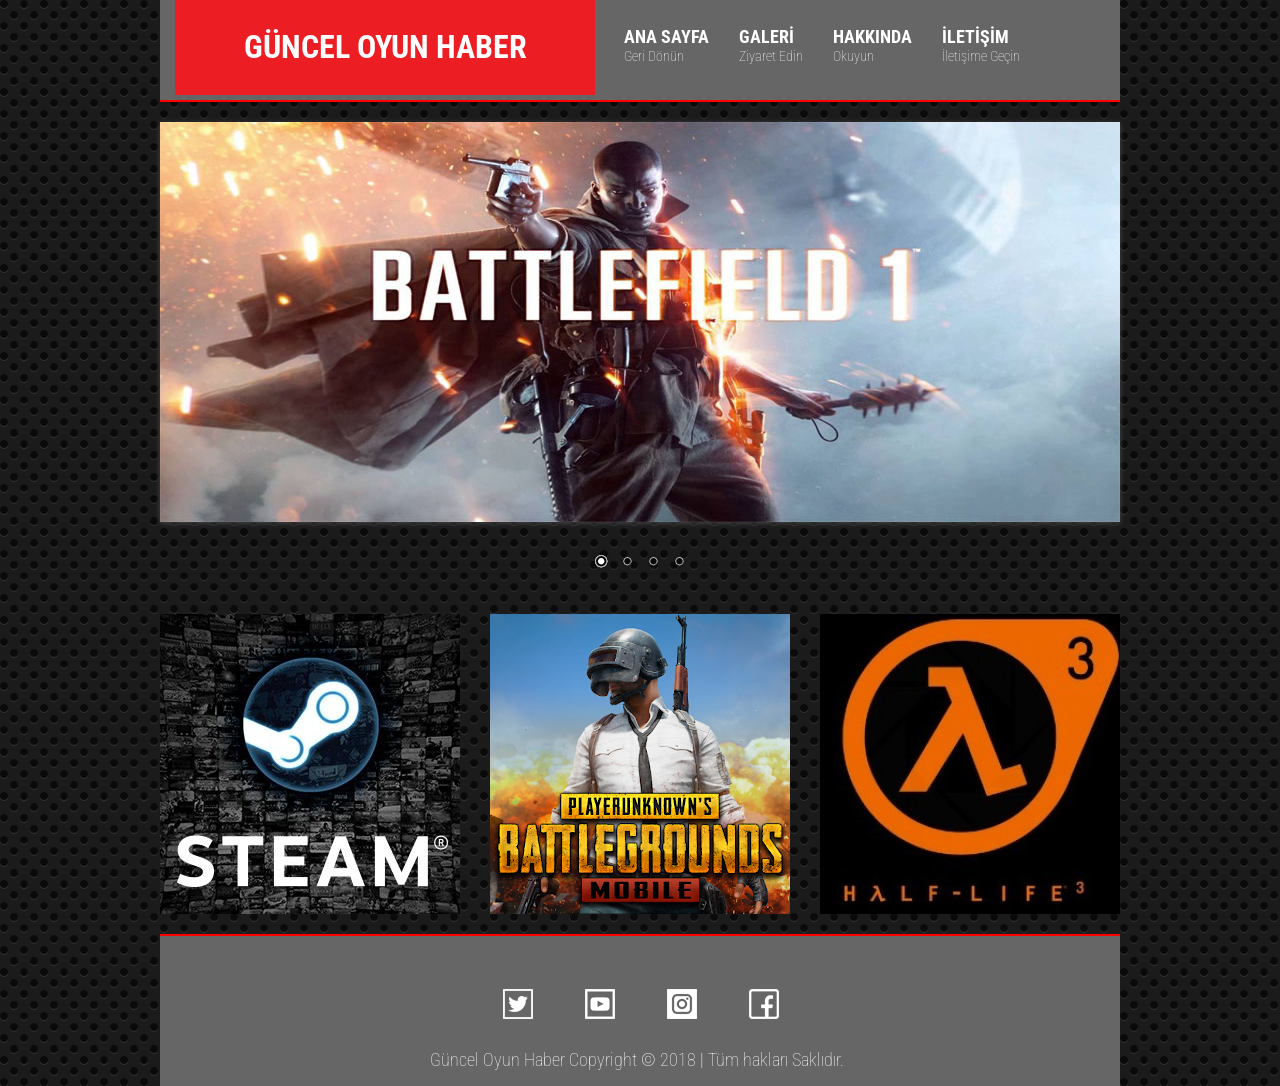
<file: index.html>
<!doctype html>
<html>
<head>
<meta charset="utf-8">
<title>GÜNCEL OYUN HABER</title>
<meta name="description" content="Güncel Oyun Haber Son Başlık">
<meta name="keywords" content="Güncel, Oyun Haberlari, Güncel Oyun Haberleri, Steam Son Gelişme">
<link rel="stylesheet" type="text/css" href="CSS/style.css">
<link rel="shortcut icon" href="İMG/logo.jpg">
<link href="https://fonts.googleapis.com/css?family=Roboto+Condensed:400,700" rel="stylesheet">
<link rel="stylesheet" type="text/css" href="CSS/Nivo CSS/nivo-slider.css">
<link rel="stylesheet" type="text/css" href="themes/bar/bar.css">
<link rel="stylesheet" type="text/css" href="themes/dark/dark.css">
<link rel="stylesheet" type="text/css" href="themes/default/default.css">
<link rel="stylesheet" type="text/css" href="themes/light/light.css">
<script src="JS/jquery-1.9.0.min.js"></script>
<script src="JS/jquery.nivo.slider.js"></script>
<script type="text/javascript">
$(window).load(function() {
	      $('#slider').nivoSlider();
      });
</script>
</head>

<body>

<div class="wrapper">

<header>
      <div id="logo">
         <h2>GÜNCEL OYUN HABER</h2>
      </div><!--logo bitişi-->
     <nav>
       <ul>
          <li>
             <h3><a href="index.html">ANA SAYFA</a></h3>
             <h4>Geri Dönün</h4>
          </li>
          
          <li>
             <h3><a href="galeri.html">GALERİ</a></h3>
             <h4>Ziyaret Edin</h4>
          </li>
		  
		  <li>
             <h3><a href="hakkında.html">HAKKINDA</a></h3>
             <h4>Okuyun</h4>
          </li>
          
          <li>
             <h3><a href="iletişim.html">İLETİŞİM</a></h3>
             <h4>İletişime Geçin</h4>
          </li>
       </ul>     
    </nav>
</header>
        <div class="theme-default"><!--theme-default-->
<div id="slider" >
<img src="İMG/silder-1.jpg" width="960" height="400">
<img src="İMG/silder-2.jpg" width="960" height="400">
<img src="İMG/silder-3.jpg" width="960" height="400">
<img src="İMG/silder-4.jpg" width="960" height="400">
</div><!--slider bitiş-->
</div><!--theme-default-->
       <div class="wrapper"><!--iç wrapper-->
           <div class="content-box"><img src="İMG/box-1.jpg" width="300" height="300"></div>
           <div class="content-box bosluk"><img src="İMG/box-2.jpg" width="300" height="300"></div>
           <div class="content-box"><img src="İMG/box-3.jpg" width="300" height="300"></div>
       </div><!--İç wrapper-->
<div class="clr"></div>     
<footer>
   <div id="social-media">
       <ul class="cl-effect-1">
          <li><a href="#"><img src="İMG/facebook.png" width="30" height="30"></a></li>
          <li><a href="#"><img src="İMG/instagram.png" width="30" height="30"></a></li>
          <li><a href="#"><img src="İMG/youtube.png" width="30" height="30"></a></li>
          <li><a href="#"><img src="İMG/twitter.png" width="30" height="30"></a></li> 
       </ul> 
   </div>
   <br>
   <div id="copyright">Güncel Oyun Haber Copyright &copy; 2018 | Tüm hakları Saklıdır.</div>

</footer>
</div><!--wrapper bitiş-->
</body>
</html>
</file>
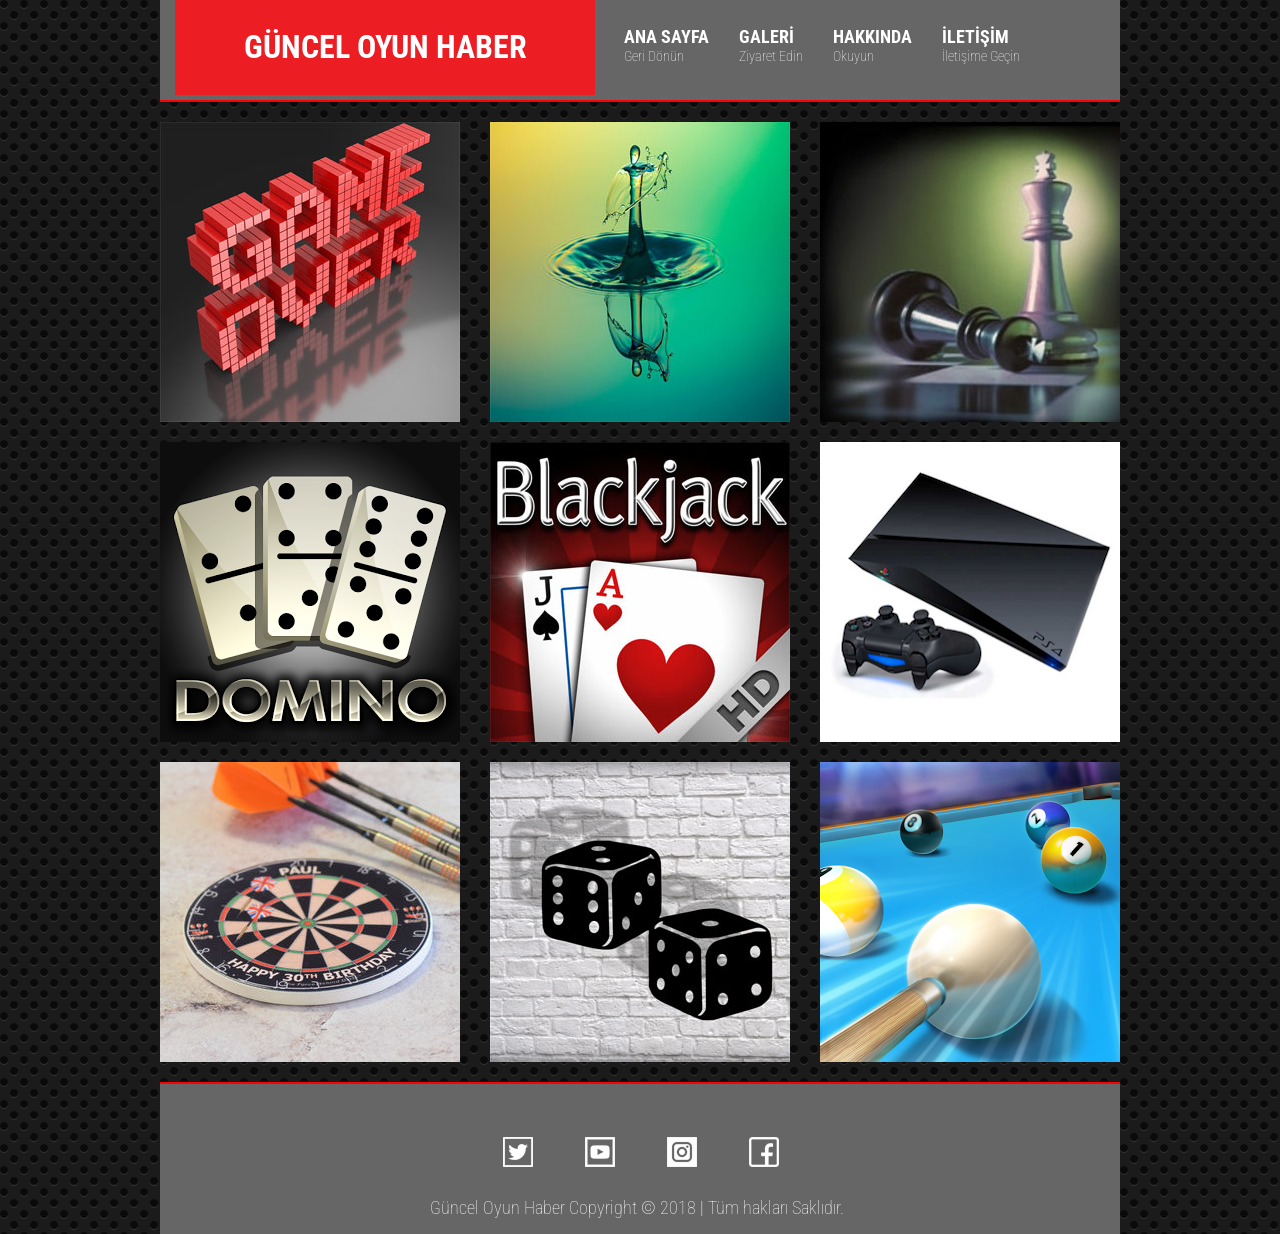
<file: galeri.html>
<!doctype html>
<html>
<head>
<meta charset="utf-8">
<title>GÜNCEL OYUN HABER</title>
<meta name="description" content="Güncel Oyun Haber Son Başlık">
<meta name="keywords" content="Güncel, Oyun Haberlari, Güncel Oyun Haberleri, Steam Son Gelişme">
<link rel="stylesheet" type="text/css" href="CSS/style.css">
<link rel="shortcut icon" href="İMG/logo.jpg">
<link href="https://fonts.googleapis.com/css?family=Roboto+Condensed:400,700" rel="stylesheet">
<link rel="stylesheet" type="text/css" href="CSS/Nivo CSS/nivo-slider.css">
<link rel="stylesheet" type="text/css" href="themes/bar/bar.css">
<link rel="stylesheet" type="text/css" href="themes/dark/dark.css">
<link rel="stylesheet" type="text/css" href="themes/default/default.css">
<link rel="stylesheet" type="text/css" href="themes/light/light.css">
<script src="JS/jquery-1.9.0.min.js"></script>
<script src="JS/jquery.nivo.slider.js"></script>
<script type="text/javascript">
$(window).load(function() {
	      $('#slider').nivoSlider();
      });
</script>
</head>

<body>
 <div class="wrapper">

<header>
      <div id="logo">
         <h2>GÜNCEL OYUN HABER</h2>
      </div><!--logo bitişi-->
     <nav>
       <ul>
          <li>
             <h3><a href="index.html">ANA SAYFA</a></h3>
             <h4>Geri Dönün</h4>
          </li>
          
          <li>
             <h3><a href="galeri.html">GALERİ</a></h3>
             <h4>Ziyaret Edin</h4>
          </li>
		  
		  <li>
             <h3><a href="hakkında.html">HAKKINDA</a></h3>
             <h4>Okuyun</h4>
          </li>
          
          <li>
             <h3><a href="iletişim.html">İLETİŞİM</a></h3>
             <h4>İletişime Geçin</h4>
          </li>
       </ul>     
    </nav>
</header>
    <div class="wrapper"><!--iç wrapper-->
           <div class="content-box"><img src="İMG/box-4.jpg" width="300" height="300"></div>
           <div class="content-box bosluk"><img src="İMG/box-5.jpg" width="300" height="300"></div>
           <div class="content-box"><img src="İMG/box-6.jpg" width="300" height="300"></div>
           <div class="content-box"><img src="İMG/box-7.jpg" width="300" height="300"></div>
           <div class="content-box bosluk"><img src="İMG/box-8.jpg" width="300" height="300"></div>
           <div class="content-box"><img src="İMG/box-9.jpg" width="300" height="300"></div>
           <div class="content-box"><img src="İMG/box-10.jpg" width="300" height="300"></div>
           <div class="content-box bosluk"><img src="İMG/box-11.jpg" width="300" height="300"></div>
           <div class="content-box"><img src="İMG/box-12.jpg" width="300" height="300"></div>
    </div><!--İç wrapper-->
    <div class="clr"></div> 
<footer>
   <div id="social-media">
       <ul class="cl-effect-1">
          <li><a href="#"><img src="İMG/facebook.png" width="30" height="30"></a></li>
          <li><a href="#"><img src="İMG/instagram.png" width="30" height="30"></a></li>
          <li><a href="#"><img src="İMG/youtube.png" width="30" height="30"></a></li>
          <li><a href="#"><img src="İMG/twitter.png" width="30" height="30"></a></li>   
       </ul> 
   </div>
   <br>
   <div id="copyright">Güncel Oyun Haber Copyright &copy; 2018 | Tüm hakları Saklıdır.</div>

</footer>
</div><!--wrapper bitiş-->
</body>
</html>
</file>
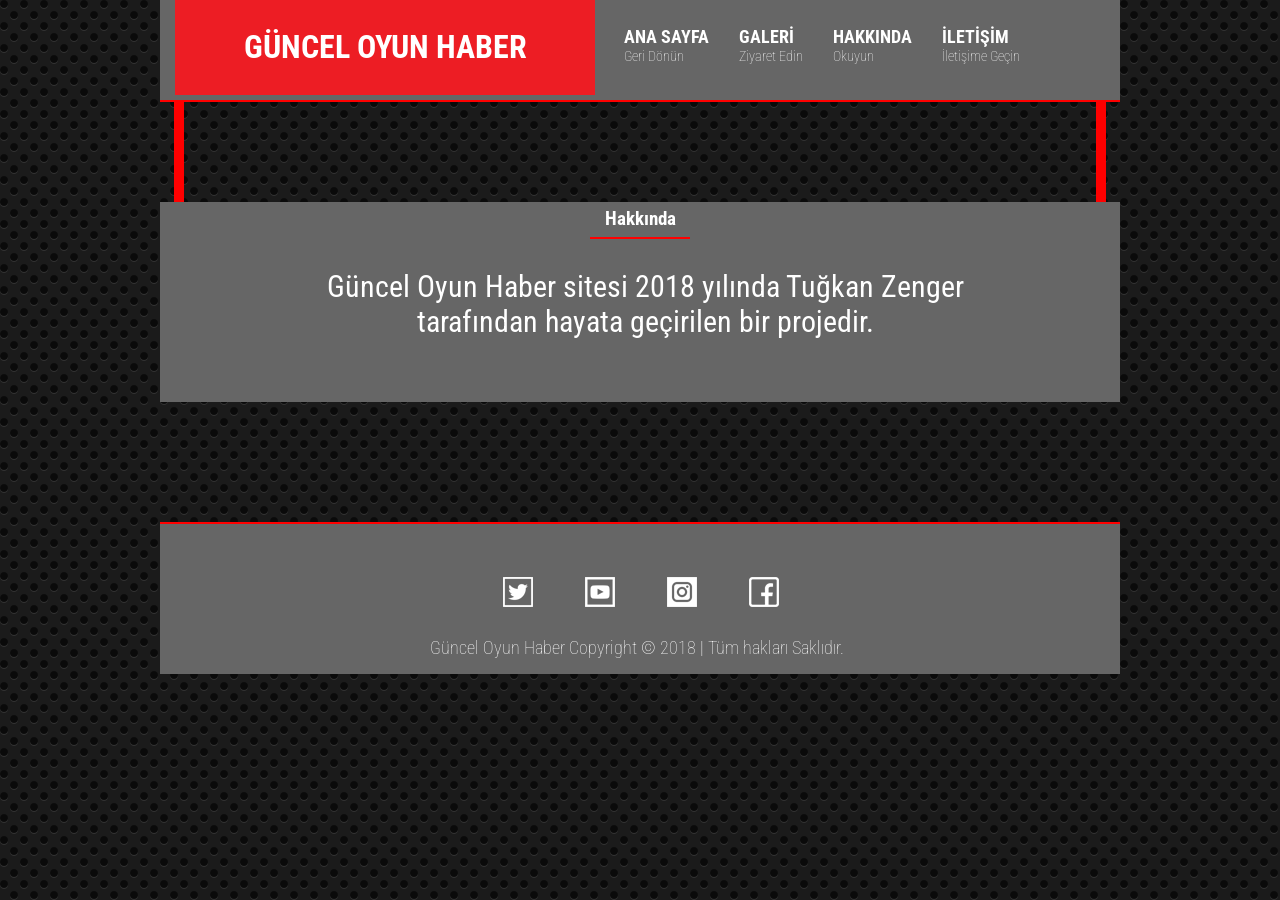
<file: hakkında.html>
<!doctype html>
<html>
<head>
<meta charset="utf-8">
<title>GÜNCEL OYUN HABER</title>
<meta name="description" content="Güncel Oyun Haber Son Başlık">
<meta name="keywords" content="Güncel, Oyun Haberlari, Güncel Oyun Haberleri, Steam Son Gelişme">
<link rel="stylesheet" type="text/css" href="CSS/style.css">
<link rel="shortcut icon" href="İMG/logo.jpg">
<link href="https://fonts.googleapis.com/css?family=Roboto+Condensed:400,700" rel="stylesheet">
</head>

<body>

<div class="wrapper">

<header>
      <div id="logo">
         <h2>GÜNCEL OYUN HABER</h2>
      </div><!--logo bitişi-->
     <nav>
       <ul>
          <li>
             <h3><a href="index.html">ANA SAYFA</a></h3>
             <h4>Geri Dönün</h4>
          </li>
          
          <li>
             <h3><a href="galeri.html">GALERİ</a></h3>
             <h4>Ziyaret Edin</h4>
          </li>
		  
		  <li>
             <h3><a href="hakkında.html">HAKKINDA</a></h3>
             <h4>Okuyun</h4>
          </li>
          
          <li>
             <h3><a href="iletişim.html">İLETİŞİM</a></h3>
             <h4>İletişime Geçin</h4>
          </li>
       </ul>     
    </nav>
</header>

<div class="border1"></div>
<div class="container2">
     <div id="lg">
       <h3>Hakkında</h3>
    </div><!--lg bitişi-->
	<div class="iccontainer">
	    <div id="yazi">
		<p>Güncel Oyun Haber sitesi 2018 yılında
		Tuğkan Zenger tarafından hayata geçirilen bir projedir.</p>	
		</div>
	</div><!--iccontainer bitişi-->
</div><!--container2 bitişi-->
<div class="border2"></div>


<div class="clr"></div>
<footer>
   <div id="social-media">
       <ul class="cl-effect-1">
          <li><a href="#"><img src="İMG/facebook.png" width="30" height="30"></a></li>
          <li><a href="#"><img src="İMG/instagram.png" width="30" height="30"></a></li>
          <li><a href="#"><img src="İMG/youtube.png" width="30" height="30"></a></li>
          <li><a href="#"><img src="İMG/twitter.png" width="30" height="30"></a></li> 
       </ul> 
   </div>
   <br>
   <div id="copyright">Güncel Oyun Haber Copyright &copy; 2018 | Tüm hakları Saklıdır.</div>

</footer>
</div><!--wrapper bitiş-->
</body>
</html>
</file>
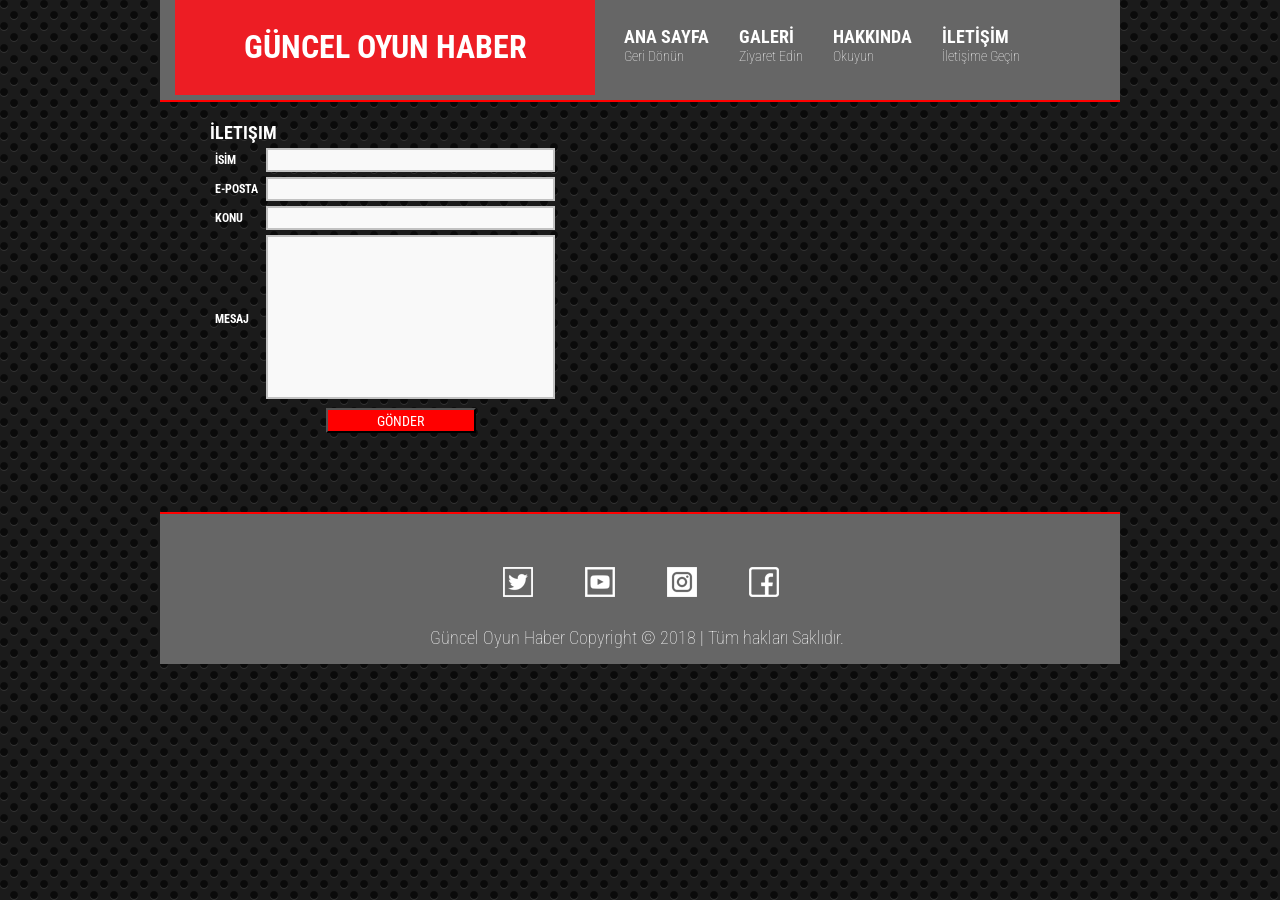
<file: iletişim.html>
<!doctype html>
<html>
<head>
<meta charset="utf-8">
<title>GÜNCEL OYUN HABER</title>
<meta name="description" content="Güncel Oyun Haber Son Başlık">
<meta name="keywords" content="Güncel, Oyun Haberlari, Güncel Oyun Haberleri, Steam Son Gelişme">
<link rel="stylesheet" type="text/css" href="CSS/style.css">
<link rel="shortcut icon" href="İMG/logo.jpg">
<link href="https://fonts.googleapis.com/css?family=Roboto+Condensed:400,700" rel="stylesheet">
<link rel="stylesheet" type="text/css" href="CSS/Nivo CSS/nivo-slider.css">
<link rel="stylesheet" type="text/css" href="themes/bar/bar.css">
<link rel="stylesheet" type="text/css" href="themes/dark/dark.css">
<link rel="stylesheet" type="text/css" href="themes/default/default.css">
<link rel="stylesheet" type="text/css" href="themes/light/light.css">
<link href="SpryAssets/SpryValidationTextField.css" rel="stylesheet" type="text/css">
<script src="JS/jquery-1.9.0.min.js"></script>
<script src="JS/jquery.nivo.slider.js"></script>
<script src="SpryAssets/SpryValidationTextField.js" type="text/javascript"></script>
<script type="text/javascript">
$(window).load(function() {
	      $('#slider').nivoSlider();
      });
</script>
</head>

<body>

<div class="wrapper">

<header>
      <div id="logo">
         <h2>GÜNCEL OYUN HABER</h2>
      </div><!--logo bitişi-->
     <nav>
       <ul>
          <li>
             <h3><a href="index.html">ANA SAYFA</a></h3>
             <h4>Geri Dönün</h4>
          </li>
          
          <li>
             <h3><a href="galeri.html">GALERİ</a></h3>
             <h4>Ziyaret Edin</h4>
          </li>
		  
		  <li>
             <h3><a href="hakkında.html">HAKKINDA</a></h3>
             <h4>Okuyun</h4>
          </li>
          
          <li>
             <h3><a href="iletişim.html">İLETİŞİM</a></h3>
             <h4>İletişime Geçin</h4>
          </li>
       </ul>     
    </nav>
</header>

<div id="google-map">

<iframe src="https://www.google.com/maps/embed?pb=!1m18!1m12!1m3!1d200065.3962880729!2d26.939630679303317!3d38.417860687431926!2m3!1f0!2f0!3f0!3m2!1i1024!2i768!4f13.1!3m3!1m2!1s0x14bbd862a762cacd%3A0x628cbba1a59ce8fe!2zxLB6bWly!5e0!3m2!1str!2str!4v1546700286045" width="460" height="370" frameborder="0" style="border:0" allowfullscreen></iframe>
</div>
<div class="container">

   <div id="iletisim">  
      <form>
      <table border="0" cellspacing="5" cellpadding="5">
  <caption>
    İletişim
  </caption>
  <tr>
    <th scope="row">İSİM</th>
    <td><input name="name" type="text"></td>
  </tr>
  <tr>
    <th scope="row">E-POSTA</th>
    <td><span id="sprytextfield1">
      <label for="e-mail"></label>
      <input type="text" name="e-mail" id="e-mail">
      <span class="textfieldRequiredMsg">Geçersiz</span></span></td>
  </tr>
  <tr>
    <th scope="row">KONU</th>
    <td><input name="subject" type="text"></td>
  </tr>
  <tr>
    <th scope="row">MESAJ</th>
    <td><textarea style="resize:none;" rows="3" maxlength="255"></textarea></td>
  </tr>
  <tr>
    <th scope="row">&nbsp;</th>
    <td><input name="submit" type="submit" value="GÖNDER"></td>
  </tr>
</table>   
      </form> 
   </div><!--contact bitişi-->
   

</div><!--container bitişi-->


 
<div class="clr"></div>     
<footer>
   <div id="social-media">
       <ul class="cl-effect-1">
          <li><a href="#"><img src="İMG/facebook.png" width="30" height="30"></a></li>
          <li><a href="#"><img src="İMG/instagram.png" width="30" height="30"></a></li>
          <li><a href="#"><img src="İMG/youtube.png" width="30" height="30"></a></li>
          <li><a href="#"><img src="İMG/twitter.png" width="30" height="30"></a></li>      
       </ul> 
   </div>
   <br>
   <div id="copyright">Güncel Oyun Haber Copyright &copy; 2018 | Tüm hakları Saklıdır.</div>

</footer>
</div><!--wrapper bitiş-->
<script type="text/javascript">
var sprytextfield1 = new Spry.Widget.ValidationTextField("sprytextfield1");
</script>
</body>
</html>
</file>
<file: CSS/style.css>
/* CSS Document */
*{
  margin:0;
  padding:0;
   /*(*) yıldız komutu bu web sayfası dökümanındaki tüm etiketleri kapsar. Yıldız içine yazılan sıfırlama kodları,
  ikinci bir komut verilene kadar geçerli olur. Bu işleme CSS Reset adıda verilebilir.*/
  list-style-type:none;
  /*ul li içinde standart gelen daireleri kapatıyoruz.*/
    text-decoration:none;
	/*a etiketi ile tıklama verdiğimiz tüm objelere standart olarak
	altı çizgili geliyor. Bu özelliği sıfırlamak için bu komutu kullanıyoruz.*/
}
	
body {
	background-image:url(../%C4%B0MG/carbon_fibre_big.png);
}
	 
header {
	width:960px;
	height:100px;
	background-color:#666;
	border-bottom:#F00 2px solid;
}
		
header #logo h2 {
	background-color:#ed1d24;
	color:#FFF;
	font-family: 'Roboto', sans-serif;
    font-family: 'Roboto Condensed', sans-serif;
	width:420px;
	height:60px;
	text-align:center;
	line-height:25px;
	padding-top:35px;
/*padding iç boşluk demektir.Üst kısımdan 35px kadar iç boşluk verdik.
Böylelikle başlığımızı biraz aşağıya taşıdık.*/
}

header #logo h2 {
	font-family: 'Roboto', sans-serif;
    font-family: 'Roboto Condensed', sans-serif;
	font-size:32px;
	font-style:normal;	
}
		
#logo h2{
	color:#333;
	/*etiketler arası virgül koyarsam, hem ona hem diğerine aynı özelliği tanımlar.*/
}
	 
header #logo {
	width:245px;
	height:100px;
	float:left;
	padding-left:15px;
	/*Padding değeri iç boşluktur. İçeriden ittirir ve esnetir dolaysıyla left-right
	değeri verdiyseniz, yukarudaki gibi genişlikten düşmelisiniz.260px-15px=245px */
}
	 
header nav{
	width:700px;
	height:100px;
	float:left;
}
	 
header nav ul li {
	 float:left;
	 margin-top:26px;
	 margin-left:30px;
}

header nav ul {
	margin-right:100px;
	float:right;
}

/*ul komutu komple listedir, tüm listeyi sağ veya sola kaydırmak için margin-left veya right komutu yazılır.*/
header nav ul li h3 a {
	 font-family: 'Roboto', sans-serif;
     font-family: 'Roboto Condensed', sans-serif;
	 font-weight:bold;
	 color:#FFF;
	 font-size:18px;
}

header nav ul li h3 a:hover {
	color:#F00;
	transition:0.5s ease-in-out;
}
	 
header nav ul li h4 {
	font-family: 'Roboto', sans-serif;
    font-family: 'Roboto Condensed', sans-serif;
	font-weight:lighter;
	color:#FFF;
	font-size:14px;
	font-style:normal;
}

.wrapper {
	 width:960px;
	 height:auto; /*yükseklik otomatik derseniz, site içeriği kadar yükselecektir.*/
	 margin:0 auto;
    /*margin değerinin yukarıdaki gibi sadeleşmiş şekilde tek satırda
	 yazabilirsiniz. TOP-RIGHT-BOTTOM-LEFT sırasıyla yazıldığını
	 unutmayın. Eğer margin:0 auto; yazarsanız bunun açılımı : üst-alt 0
	 değer, sağ-sol oto değer anlamına gelir.*/
}
	 
#slider {
	width:960px;
	height:400px;
	margin-top:20px;
}

.wrapper .content-box {
	 width:300px;
	 height:300px;
	 float:left;
	 background-color:#F00;
	 transition: transform .2s; /* Animation */
	 margin-top:20px;
}

.bosluk {
	margin-left:30px;
	margin-right:30px;
}

.content-box:hover {
  transform: scale(1.2);
  cursor:zoom-in;
  box-shadow:#F00 2px 2px 5px 10px;
}

footer  {
	width:960px;
	height:150px;
	background-color:#666;
	margin-top:20px;
	border-top:#F00 2px solid;
}

footer #social-media {
    width:600px;
    height:30px;
	padding-top:45px;
	padding-right:22px;
	padding-left:45px;
}

footer #social-media ul li a{
	float:right;
	color:#F00;
	font-size:42px;	
}

.clr{
	clear:both;
}

#copyright {
	padding-top:20px;
    padding-left:270px;
	font-family: 'Roboto', sans-serif;
    font-family: 'Roboto Condensed', sans-serif;
	font-size:18px;
	font-weight:lighter;
	font-style:normal;
	color:#FFF;
	float:inherit;
}

.cl-effect-1 a::before,
.cl-effect-1 a::after {
	display: inline-block;
	opacity: 0;
	-webkit-transition: -webkit-transform 0.3s, opacity 0.2s;
	-moz-transition: -moz-transform 0.3s, opacity 0.2s;
	transition: transform 0.3s, opacity 0.2s;
}

.cl-effect-1 a::before {
	margin-right: 5px;
	content: '*';
	-webkit-transform: translateX(18px);
	-moz-transform: translateX(18px);
	transform: translateX(18px);
}

.cl-effect-1 a::after {
	margin-left: 5px;
	content: '*';
	-webkit-transform: translateX(-18px);
	-moz-transform: translateX(-18px);
	transform: translateX(-18px);
}

.cl-effect-1 a:hover::before,
.cl-effect-1 a:hover::after,
.cl-effect-1 a:focus::before,
.cl-effect-1 a:focus::after {
	opacity: 1;
	-webkit-transform: translateX(0px);
	-moz-transform: translateX(0px);
	transform: translateX(0px);
}

/*HAKKINDA */

.border1{
	width:10px;
	height:100px;
	float:right;
	background-color:#F00;
	margin-right:14px;
}
	
.container2{
    width:960px;
	height:200px;
	background-color:#666;
	float:right;
	margin-bottom:100px;
}
	
.border2{
	width:10px;
	height:100px;
	background-color:#F00;
	margin-left:14px;
}
	
.container2 #lg {
	width:100px;
	height:30px;
	font-family: 'Roboto', sans-serif;
    font-family: 'Roboto Condensed', sans-serif;
	color:#FFF;
	border-bottom:#F00 2px solid;
	margin-top:5px;
	margin-left:430px;
	text-align:center;
	line-height:25px;
}

.iccontainer {
	width:700px;
	height:100px;
	margin-top:10px;
	margin-left:130px;
}

#yazi {
	padding-top:20px;
    padding-left:10px;
	font-family: 'Roboto', sans-serif;
    font-family: 'Roboto Condensed', sans-serif;
	font-size:30px;
	font-style:normal;
	color:#FFF;
	text-align:center;
}

/*İLETİŞİM */

#google-map{
    width:460px;
	height:370px;
	float:right;
	margin-top:20px;	
}
	
.container {
	width:960px;
	height:auto;
	margin:0 auto;
}

table {
	width:370px;
	height:auto;	
}

table caption {
	font-family: 'Roboto', sans-serif;
    font-family: 'Roboto Condensed', sans-serif;
	font-size:18px;
	font-weight:bold;
	text-transform:uppercase;
	color:#FFF;
	text-align:left;		
}
	
table th {
	font-family: 'Roboto', sans-serif;
    font-family: 'Roboto Condensed', sans-serif;
	font-size:12px;
	color:#FFF;
	text-align:left;
}

input[type=text]{
	width:285px;
	height:20px;
	background-color:#f9f9f9;
	border:2px #c2c2c2 solid;	
}

table textarea{
	width:285px;
	height:160px;
	background-color:#f9f9f9;
	border:2px #c2c2c2 solid;
	resize:none;
}

input[type=submit]{
	width:150px;
	height:25px;
	background-color:#F00;
	margin-left:60px;
	font-family: 'Roboto', sans-serif;
    font-family: 'Roboto Condensed', sans-serif;
	font-size:14px;
	color:#fff;
}

#iletisim {
	float:left;
	width:450px;
	height:auto;
	margin-top:20px;
	margin-left:50px;
}
</file>
<file: themes/bar/bar.css>
/*
Skin Name: Nivo Slider Bar Theme
Skin URI: http://nivo.dev7studios.com
Description: The bottom bar skin for the Nivo Slider.
Version: 1.0
Author: Gilbert Pellegrom
Author URI: http://dev7studios.com
Supports Thumbs: false
*/

.theme-bar.slider-wrapper {
    position: relative;
    border: 1px solid #333;
    overflow: hidden;
}
.theme-bar .nivoSlider {
	position:relative;
	background:#fff url(loading.gif) no-repeat 50% 50%;
}
.theme-bar .nivoSlider img {
	position:absolute;
	top:0px;
	left:0px;
	display:none;
}
.theme-bar .nivoSlider a {
	border:0;
	display:block;
}

.theme-bar .nivo-controlNav {
    position: absolute;
    left: 0;
    bottom: -41px;
    z-index: 10;
    width: 100%;
    height: 30px;
	text-align: center;
	padding: 5px 0;
	border-top: 1px solid #333;
	background: #333;
    background: -moz-linear-gradient(top,  #565656 0%, #333333 100%); /* FF3.6+ */
    background: -webkit-gradient(linear, left top, left bottom, color-stop(0%,#565656), color-stop(100%,#333333)); /* Chrome,Safari4+ */
    background: -webkit-linear-gradient(top,  #565656 0%,#333333 100%); /* Chrome10+,Safari5.1+ */
    background: -o-linear-gradient(top,  #565656 0%,#333333 100%); /* Opera 11.10+ */
    background: -ms-linear-gradient(top,  #565656 0%,#333333 100%); /* IE10+ */
    background: linear-gradient(to bottom,  #565656 0%,#333333 100%); /* W3C */
    filter: progid:DXImageTransform.Microsoft.gradient( startColorstr='#565656', endColorstr='#333333',GradientType=0 ); /* IE6-9 */
    opacity: 0.5;
    -webkit-transition: all 200ms ease-in-out;
    -moz-transition: all 200ms ease-in-out;
    -o-transition: all 200ms ease-in-out;
    transition: all 200ms ease-in-out;
}
.theme-bar:hover .nivo-controlNav {
    bottom: 0;
    opacity: 1;
}
.theme-bar .nivo-controlNav a {
	display:inline-block;
	width:22px;
	height:22px;
	background:url(bullets.png) no-repeat;
	text-indent:-9999px;
	border:0;
	margin: 5px 2px 0 2px;
}
.theme-bar .nivo-controlNav a.active {
	background-position:0 -22px;
}

.theme-bar .nivo-directionNav a {
	display:block;
	border:0;
	color: #fff;
	text-transform: uppercase;
	top: auto;
	bottom: 10px;
	z-index: 11;
	font-family: "Helvetica Neue", Helvetica, Arial, sans-serif;
	font-size: 13px;
	line-height: 20px;
	opacity: 0.5;
    -webkit-transition: all 200ms ease-in-out;
    -moz-transition: all 200ms ease-in-out;
    -o-transition: all 200ms ease-in-out;
    transition: all 200ms ease-in-out;
}
.theme-bar a.nivo-nextNav { right: -50px; }
.theme-bar a.nivo-prevNav { left: -50px; }
.theme-bar:hover a.nivo-nextNav { 
    right: 15px; 
    opacity: 1;
}
.theme-bar:hover a.nivo-prevNav { 
    left: 15px; 
    opacity: 1;
}
.theme-bar .nivo-directionNav a:hover { color: #ddd; }

.theme-bar .nivo-caption {
    font-family: Helvetica, Arial, sans-serif;
    -webkit-transition: all 200ms ease-in-out;
    -moz-transition: all 200ms ease-in-out;
    -o-transition: all 200ms ease-in-out;
    transition: all 200ms ease-in-out;
}
.theme-bar:hover .nivo-caption {
    bottom: 41px;
}
.theme-bar .nivo-caption a {
    color:#fff;
    border-bottom:1px dotted #fff;
}
.theme-bar .nivo-caption a:hover {
    color:#fff;
}

.theme-bar .nivo-controlNav.nivo-thumbs-enabled {
	width: 100%;
}
.theme-bar .nivo-controlNav.nivo-thumbs-enabled a {
	width: auto;
	height: auto;
	background: none;
	margin-bottom: 5px;
}
.theme-bar .nivo-controlNav.nivo-thumbs-enabled img {
	display: block;
	width: 120px;
	height: auto;
}
</file>
<file: themes/dark/dark.css>
/*
Skin Name: Nivo Slider Dark Theme
Skin URI: http://nivo.dev7studios.com
Description: A dark skin for the Nivo Slider.
Version: 1.0
Author: Gilbert Pellegrom
Author URI: http://dev7studios.com
Supports Thumbs: true
*/

.theme-dark.slider-wrapper {
    background: #222;
    padding: 10px;
}
.theme-dark .nivoSlider {
	position:relative;
	background:#fff url(loading.gif) no-repeat 50% 50%;
    margin-bottom:10px;
    overflow: visible;
}
.theme-dark .nivoSlider img {
	position:absolute;
	top:0px;
	left:0px;
	display:none;
}
.theme-dark .nivoSlider a {
	border:0;
	display:block;
}

.theme-dark .nivo-controlNav {
	text-align: left;
	padding: 0;
	position: relative;
	z-index: 10;
}
.theme-dark .nivo-controlNav a {
	display:inline-block;
	width:10px;
	height:10px;
	background:url(bullets.png) no-repeat 0 2px;
	text-indent:-9999px;
	border:0;
	margin: 0 2px;
}
.theme-dark .nivo-controlNav a.active {
	background-position:0 100%;
}

.theme-dark .nivo-directionNav a {
	display:block;
	width:30px;
	height:30px;
	background: url(arrows.png) no-repeat;
	text-indent:-9999px;
	border:0;
	top: auto;
	bottom: -36px;
	z-index: 11;
}
.theme-dark .nivo-directionNav a:hover {
    background-color: #333;
    -webkit-border-radius: 2px;
    -moz-border-radius: 2px;
    border-radius: 2px;
}
.theme-dark a.nivo-nextNav {
	background-position:-16px 50%;
	right:0px;
}
.theme-dark a.nivo-prevNav {
    background-position:11px 50%;
    left: auto;
	right: 35px;
}

.theme-dark .nivo-caption {
    font-family: Helvetica, Arial, sans-serif;
}
.theme-dark .nivo-caption a {
    color:#fff;
    border-bottom:1px dotted #fff;
}
.theme-dark .nivo-caption a:hover {
    color:#fff;
}

.theme-dark .nivo-controlNav.nivo-thumbs-enabled {
	width: 80%;
}
.theme-dark .nivo-controlNav.nivo-thumbs-enabled a {
	width: auto;
	height: auto;
	background: none;
	margin-bottom: 5px;
}
.theme-dark .nivo-controlNav.nivo-thumbs-enabled img {
	display: block;
	width: 120px;
	height: auto;
}
</file>
<file: themes/default/default.css>
/*
Skin Name: Nivo Slider Default Theme
Skin URI: http://nivo.dev7studios.com
Description: The default skin for the Nivo Slider.
Version: 1.3
Author: Gilbert Pellegrom
Author URI: http://dev7studios.com
Supports Thumbs: true
*/

.theme-default .nivoSlider {
	position:relative;
	background:#fff url(loading.gif) no-repeat 50% 50%;
    margin-bottom:10px;
    -webkit-box-shadow: 0px 1px 5px 0px #4a4a4a;
    -moz-box-shadow: 0px 1px 5px 0px #4a4a4a;
    box-shadow: 0px 1px 5px 0px #4a4a4a;
}
.theme-default .nivoSlider img {
	position:absolute;
	top:0px;
	left:0px;
	display:none;
}
.theme-default .nivoSlider a {
	border:0;
	display:block;
}

.theme-default .nivo-controlNav {
	text-align: center;
	padding: 20px 0;
}
.theme-default .nivo-controlNav a {
	display:inline-block;
	width:22px;
	height:22px;
	background:url(bullets.png) no-repeat;
	text-indent:-9999px;
	border:0;
	margin: 0 2px;
}
.theme-default .nivo-controlNav a.active {
	background-position:0 -22px;
}

.theme-default .nivo-directionNav a {
	display:block;
	width:30px;
	height:30px;
	background:url(arrows.png) no-repeat;
	text-indent:-9999px;
	border:0;
	opacity: 0;
	-webkit-transition: all 200ms ease-in-out;
    -moz-transition: all 200ms ease-in-out;
    -o-transition: all 200ms ease-in-out;
    transition: all 200ms ease-in-out;
}
.theme-default:hover .nivo-directionNav a { opacity: 1; }
.theme-default a.nivo-nextNav {
	background-position:-30px 0;
	right:15px;
}
.theme-default a.nivo-prevNav {
	left:15px;
}

.theme-default .nivo-caption {
    font-family: Helvetica, Arial, sans-serif;
}
.theme-default .nivo-caption a {
    color:#fff;
    border-bottom:1px dotted #fff;
}
.theme-default .nivo-caption a:hover {
    color:#fff;
}

.theme-default .nivo-controlNav.nivo-thumbs-enabled {
	width: 100%;
}
.theme-default .nivo-controlNav.nivo-thumbs-enabled a {
	width: auto;
	height: auto;
	background: none;
	margin-bottom: 5px;
}
.theme-default .nivo-controlNav.nivo-thumbs-enabled img {
	display: block;
	width: 120px;
	height: auto;
}
</file>
<file: themes/light/light.css>
/*
Skin Name: Nivo Slider Light Theme
Skin URI: http://nivo.dev7studios.com
Description: A light skin for the Nivo Slider.
Version: 1.0
Author: Gilbert Pellegrom
Author URI: http://dev7studios.com
Supports Thumbs: true
*/

.theme-light.slider-wrapper {
    background: #fff;
    padding: 10px;
}
.theme-light .nivoSlider {
	position:relative;
	background:#fff url(loading.gif) no-repeat 50% 50%;
    margin-bottom:10px;
    overflow: visible;
}
.theme-light .nivoSlider img {
	position:absolute;
	top:0px;
	left:0px;
	display:none;
}
.theme-light .nivoSlider a {
	border:0;
	display:block;
}

.theme-light .nivo-controlNav {
	text-align: left;
	padding: 0;
	position: relative;
	z-index: 10;
}
.theme-light .nivo-controlNav a {
	display:inline-block;
	width:10px;
	height:10px;
	background:url(bullets.png) no-repeat;
	text-indent:-9999px;
	border:0;
	margin: 0 2px;
}
.theme-light .nivo-controlNav a.active {
	background-position:0 100%;
}

.theme-light .nivo-directionNav a {
	display:block;
	width:30px;
	height:30px;
	background: url(arrows.png) no-repeat;
	text-indent:-9999px;
	border:0;
	top: auto;
	bottom: -36px;
	z-index: 11;
}
.theme-light .nivo-directionNav a:hover {
    background-color: #eee;
    -webkit-border-radius: 2px;
    -moz-border-radius: 2px;
    border-radius: 2px;
}
.theme-light a.nivo-nextNav {
	background-position:160% 50%;
	right:0px;
}
.theme-light a.nivo-prevNav {
    background-position:-60% 50%;
    left: auto;
	right: 35px;
}

.theme-light .nivo-caption {
    font-family: Helvetica, Arial, sans-serif;
}
.theme-light .nivo-caption a {
    color:#fff;
    border-bottom:1px dotted #fff;
}
.theme-light .nivo-caption a:hover {
    color:#fff;
}

.theme-light .nivo-controlNav.nivo-thumbs-enabled {
	width: 80%;
}
.theme-light .nivo-controlNav.nivo-thumbs-enabled a {
	width: auto;
	height: auto;
	background: none;
	margin-bottom: 5px;
}
.theme-light .nivo-controlNav.nivo-thumbs-enabled img {
	display: block;
	width: 120px;
	height: auto;
}
</file>
<file: SpryAssets/SpryValidationTextField.css>
@charset "UTF-8";

/* SpryValidationTextField.css - version 0.4 - Spry Pre-Release 1.6.1 */

/* Copyright (c) 2006. Adobe Systems Incorporated. All rights reserved. */


/* These are the classes applied on the error messages
 * which prevent them from being displayed by default.
 */ 
.textfieldRequiredMsg, 
.textfieldInvalidFormatMsg, 
.textfieldMinValueMsg,
.textfieldMaxValueMsg,
.textfieldMinCharsMsg,
.textfieldMaxCharsMsg,
.textfieldValidMsg {
	display: none;
}

/* These selectors change the way messages look when the widget is in one of the error states.
 * These classes set a default red border and color for the error text.
 * The state class (e.g. .textfieldRequiredState) is applied on the top-level container for the widget,
 * and this way only the specific error message can be shown by setting the display property to "inline".
 */
.textfieldRequiredState .textfieldRequiredMsg, 
.textfieldInvalidFormatState .textfieldInvalidFormatMsg, 
.textfieldMinValueState .textfieldMinValueMsg,
.textfieldMaxValueState .textfieldMaxValueMsg,
.textfieldMinCharsState .textfieldMinCharsMsg,
.textfieldMaxCharsState .textfieldMaxCharsMsg
{
	display: inline;
	color: #FFF;
	background-color:#C30;
	
	border: 1px solid #CC3333;
}



/* The next three group selectors control the way the core element (INPUT) looks like when the widget is in one of the states: * focus, required / invalid / minValue / maxValue / minChars / maxChars , valid 
 * There are two selectors for each state, to cover the two main usecases for the widget:
 * - the widget id is placed on the top level container for the INPUT
 * - the widget id is placed on the INPUT element itself (there are no error messages)
 */
 
 /* When the widget is in the valid state the INPUT has a green background applied on it. */
.textfieldValidState input, input.textfieldValidState {
	background-color: #B8F5B1;
}

/* When the widget is in an invalid state the INPUT has a red background applied on it. */
input.textfieldRequiredState, .textfieldRequiredState input, 
input.textfieldInvalidFormatState, .textfieldInvalidFormatState input, 
input.textfieldMinValueState, .textfieldMinValueState input, 
input.textfieldMaxValueState, .textfieldMaxValueState input, 
input.textfieldMinCharsState, .textfieldMinCharsState input, 
input.textfieldMaxCharsState, .textfieldMaxCharsState input {
	background-color: #FF9F9F;
}

/* When the widget has received focus, the INPUT has a yellow background applied on it. */
.textfieldFocusState input, input.textfieldFocusState {
	background-color: #FFFFCC;
}

/* This class applies only for a short period of time and changes the way the text in the textbox looks like.
 * It applies only when the widget has character masking enabled and the user tries to type in an invalid character.
 */
.textfieldFlashText input, input.textfieldFlashText {
	color: red !important;
}

/* When the widget has the hint message on, the hint text can be styled differently than the user typed text. */
.textfieldHintState input, input.textfieldHintState {
	/*color: red !important;*/
}
</file>
